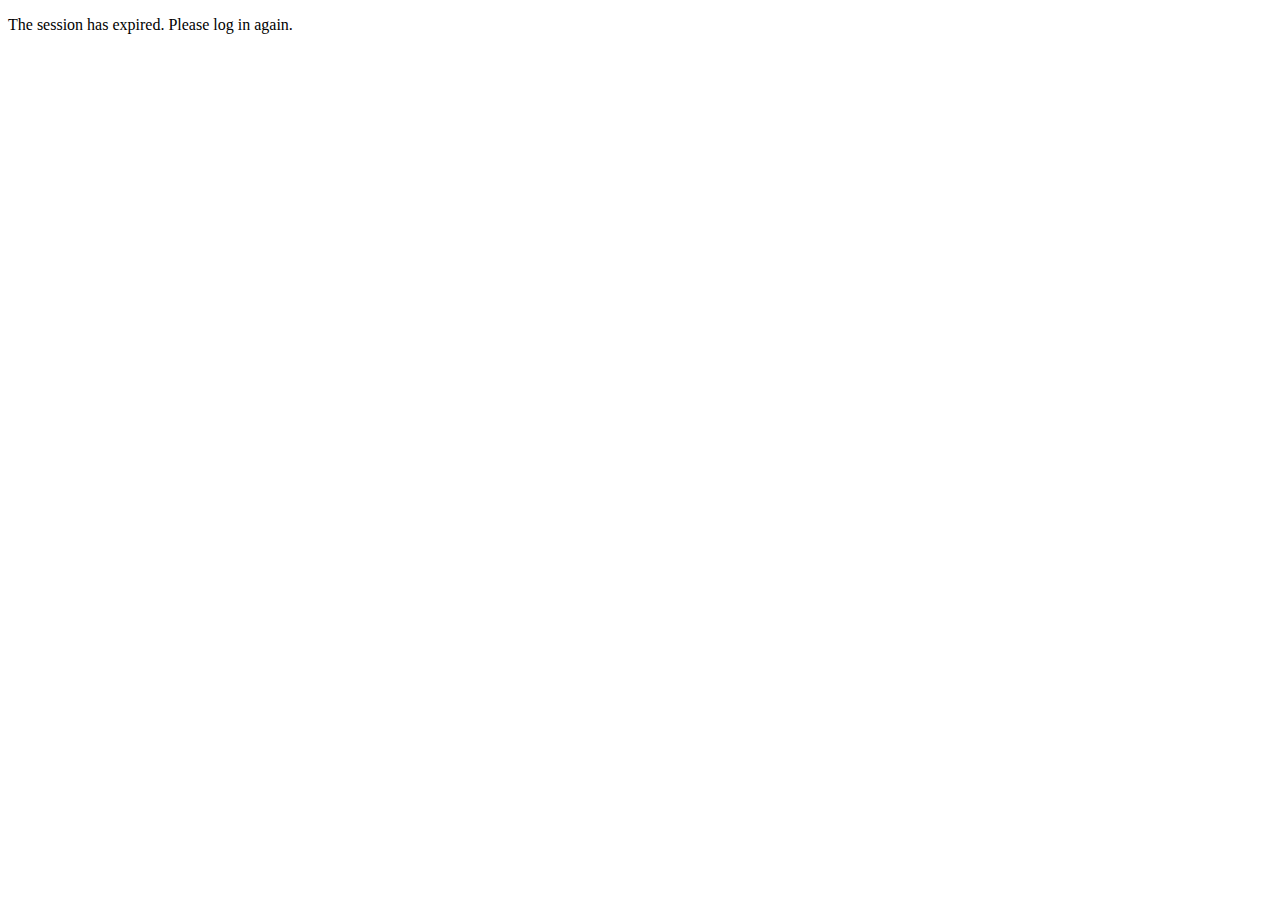
<file: ConsoleWebServer/Website/Pages/ErrorPages/expiredSession.html>
﻿<!DOCTYPE html>

<html lang="en" xmlns="http://www.w3.org/1999/xhtml">
<head>
    <meta http-equiv="content-type" content="text/html; charset=utf-8" />
    <title>Expired Session.</title>
</head>
<body>
<p>The session has expired.  Please log in again.</p>
</body>
</html>
</file>
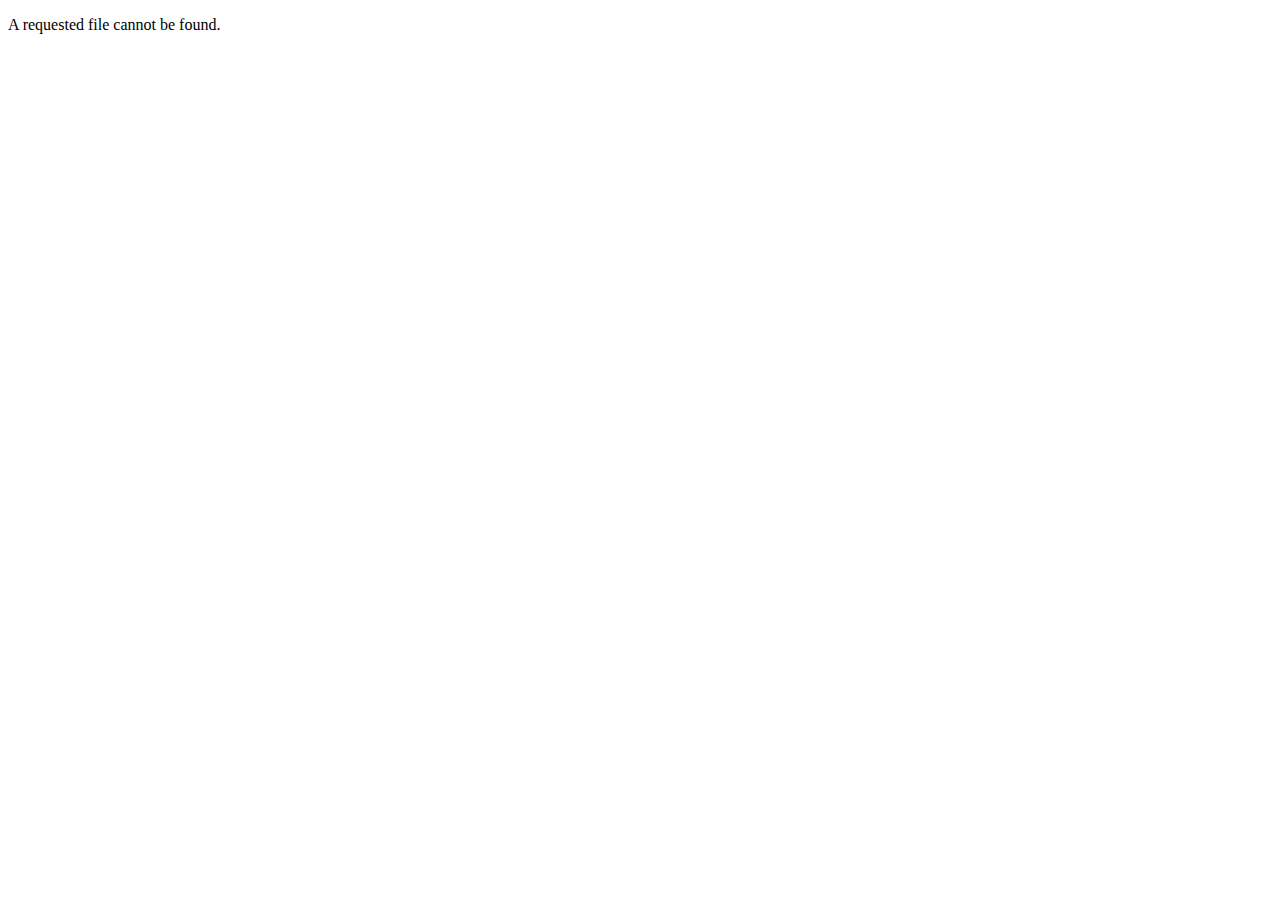
<file: ConsoleWebServer/Website/Pages/ErrorPages/fileNotFound.html>
﻿<!DOCTYPE html>

<html lang="en" xmlns="http://www.w3.org/1999/xhtml">
<head>
    <meta charset="utf-8" />
    <title>File Not Found</title>
</head>
<body>
    <p>A requested file cannot be found.</p>
</body>
</html>
</file>
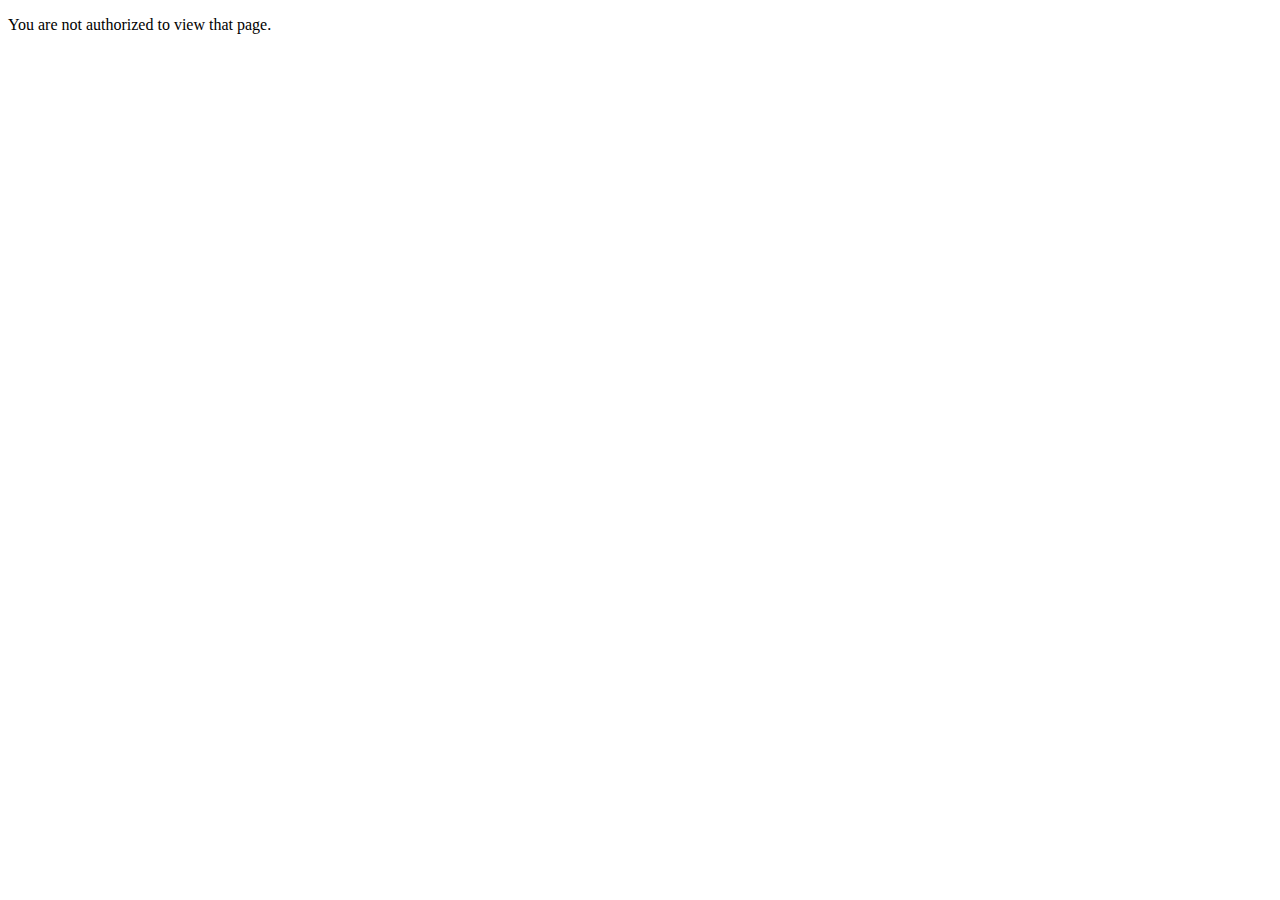
<file: ConsoleWebServer/Website/Pages/ErrorPages/notAuthorized.html>
﻿<!DOCTYPE html>

<html lang="en" xmlns="http://www.w3.org/1999/xhtml">
<head>
    <meta http-equiv="content-type" content="text/html; charset=utf-8" />
    <title>Not Authorized</title>
</head>
<body>
<p>You are not authorized to view that page.</p>
</body>
</html>
</file>
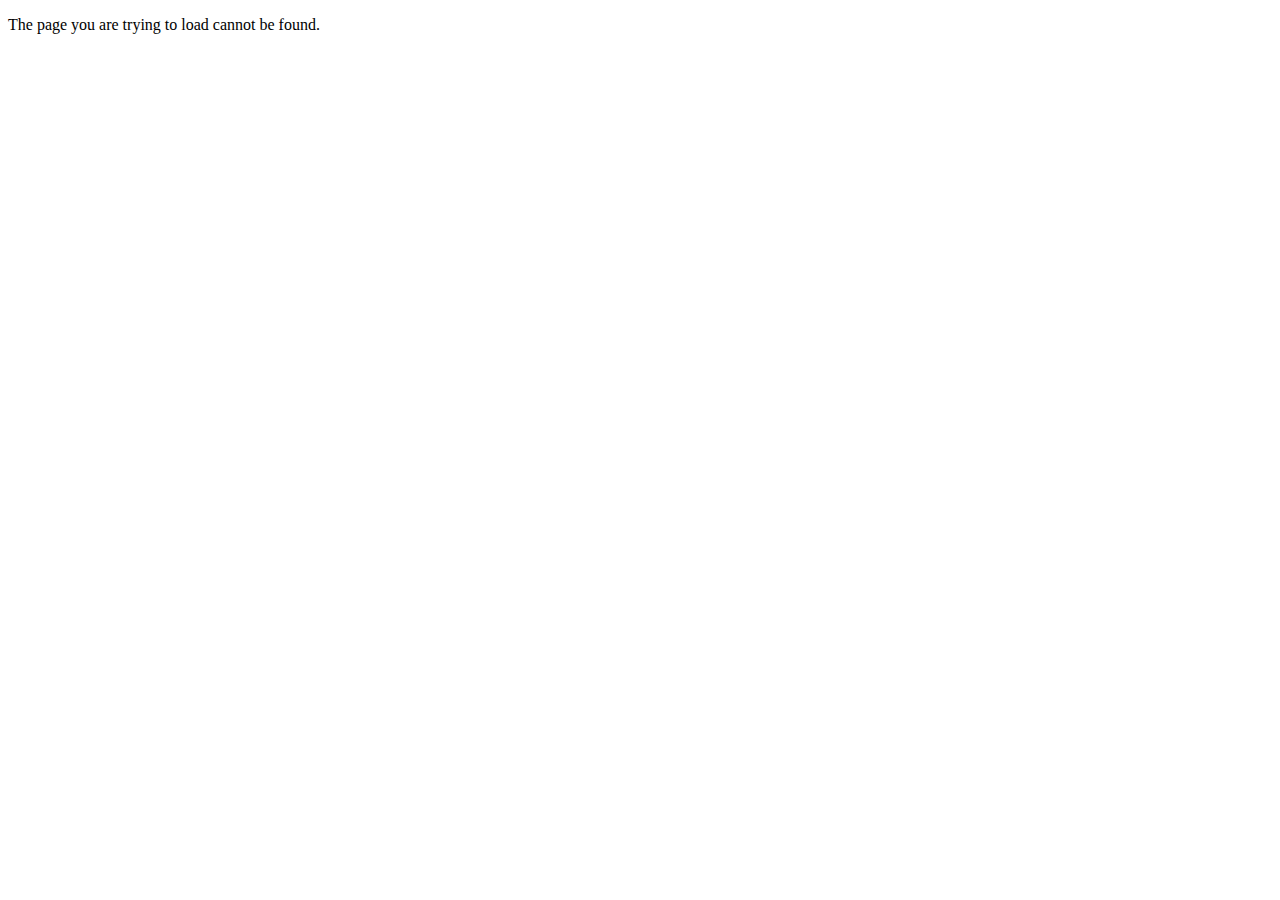
<file: ConsoleWebServer/Website/Pages/ErrorPages/pageNotFound.html>
﻿<!DOCTYPE html>

<html lang="en" xmlns="http://www.w3.org/1999/xhtml">
<head>
    <meta http-equiv="content-type" content="text/html; charset=utf-8" />
    <title>Page Not Found</title>
</head>
<body>
    <p>The page you are trying to load cannot be found.</p>
</body>
</html>
</file>
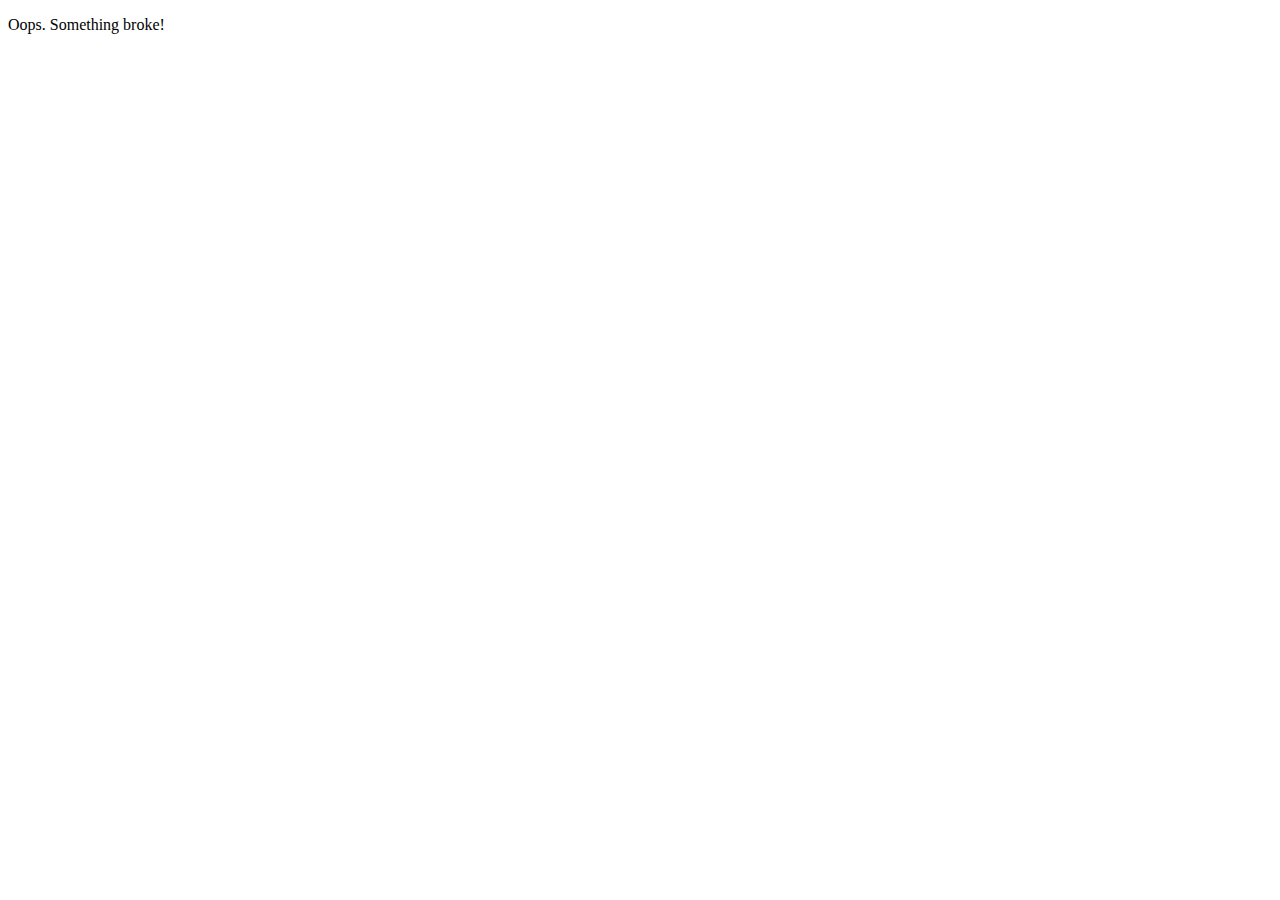
<file: ConsoleWebServer/Website/Pages/ErrorPages/serverError.html>
﻿<!DOCTYPE html>

<html lang="en" xmlns="http://www.w3.org/1999/xhtml">
<head>
    <meta charset="utf-8" />
    <title>Server Error</title>
</head>
<body>
    <p>Oops.  Something broke!</p>
</body>
</html>
</file>
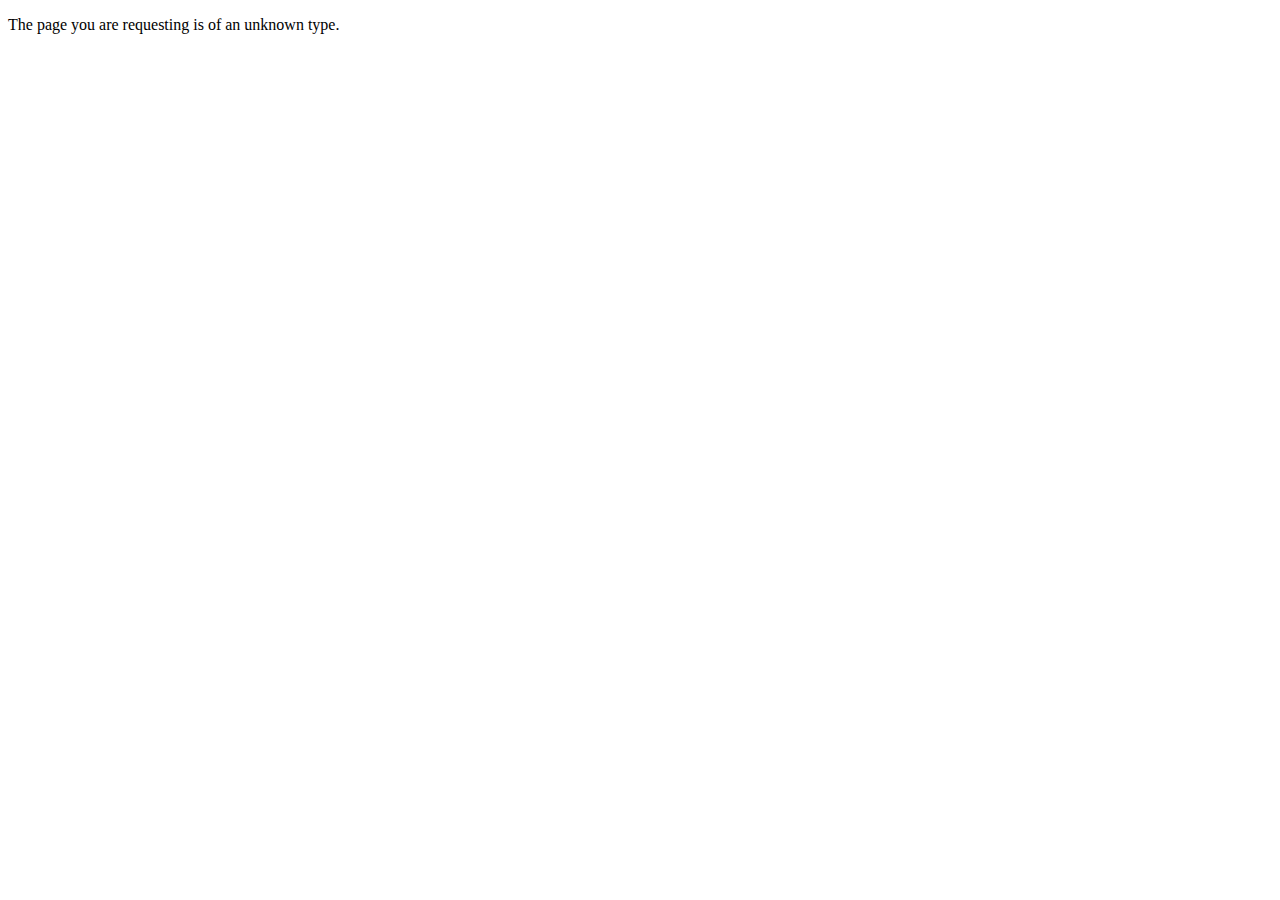
<file: ConsoleWebServer/Website/Pages/ErrorPages/unknownType.html>
﻿<!DOCTYPE html>

<html lang="en" xmlns="http://www.w3.org/1999/xhtml">
<head>
    <meta charset="utf-8" />
    <title>Unknown Type</title>
</head>
<body>
    <p>The page you are requesting is of an unknown type.</p>
</body>
</html>
</file>
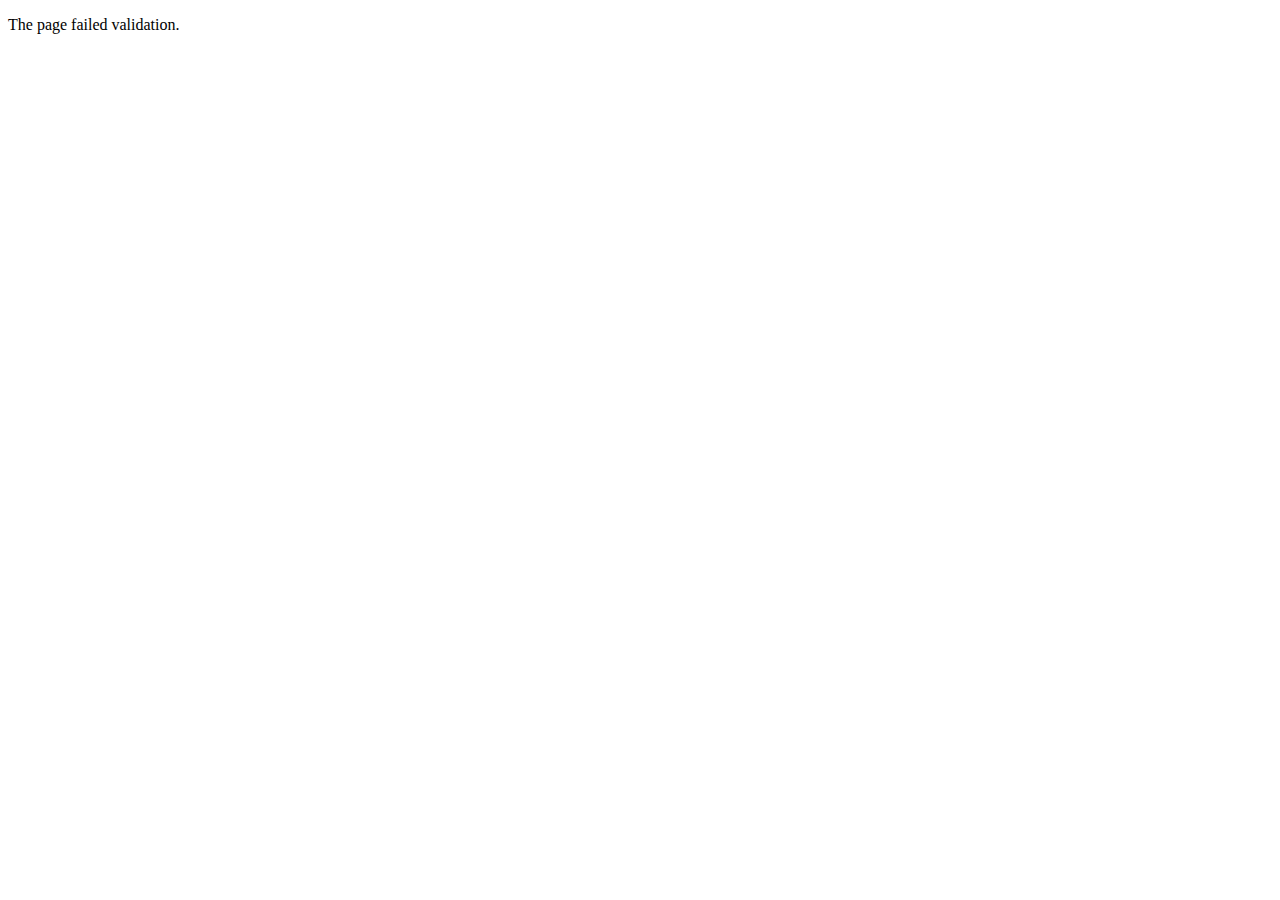
<file: ConsoleWebServer/Website/Pages/ErrorPages/validationError.html>
﻿<!DOCTYPE html>

<html lang="en" xmlns="http://www.w3.org/1999/xhtml">
<head>
    <meta charset="utf-8" />
    <title>Validation Error</title>
</head>
<body>
    <p>The page failed validation.</p>
</body>
</html>
</file>
